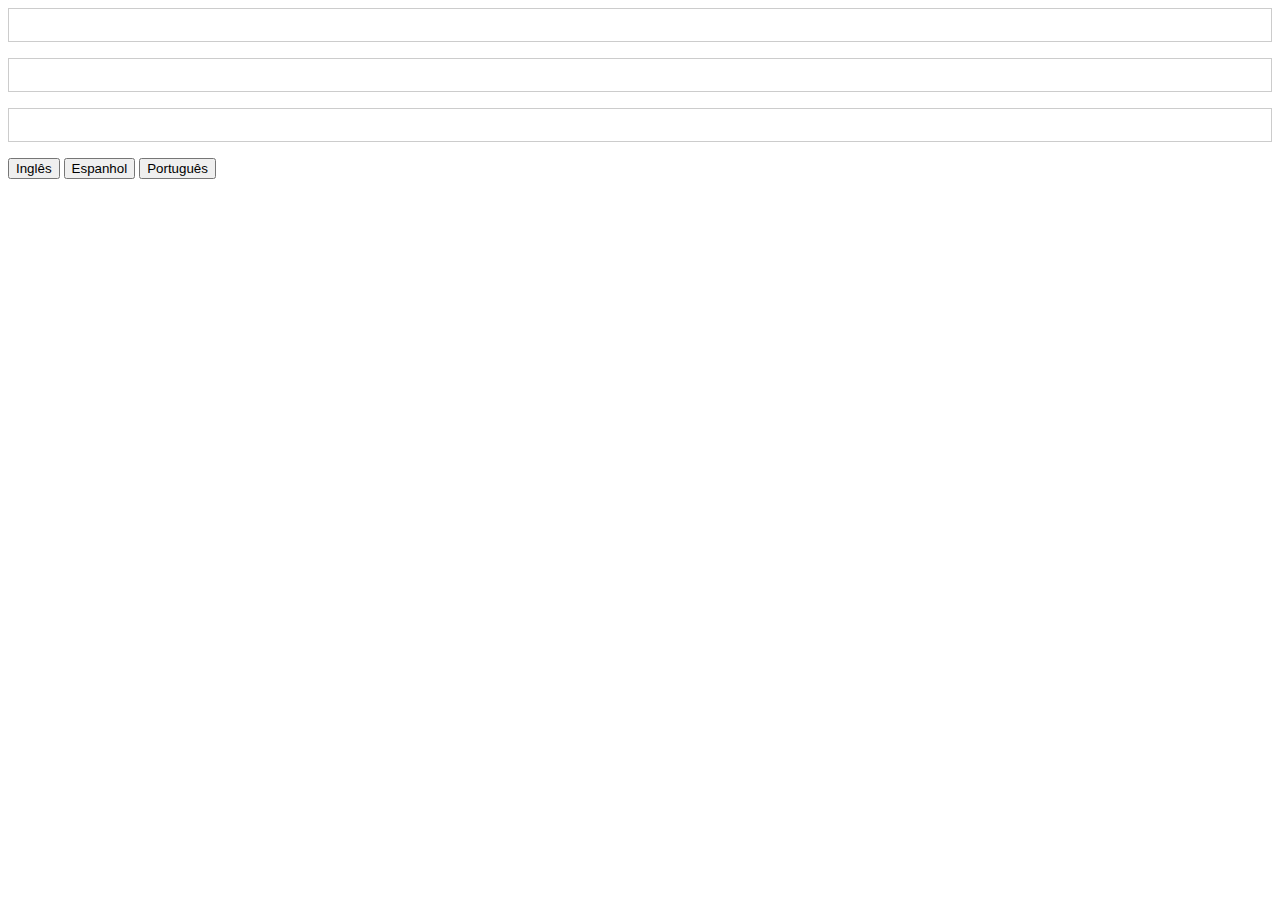
<file: multilang/Aprendizado/index.html>
<!DOCTYPE html>
<html lang="en">
<head>
    <meta charset="UTF-8">
    <meta name="viewport" content="width=device-width, initial-scale=1.0">
    <title>Document</title>
    <style>
        .conteudo{
            padding: 1em;
            border:1px solid #ccc;
            margin-bottom: 1em;
        }
        #idiomas{
            margin-top: 1em;;
        }
    </style>
</head>
<body>
    <div class="conteudo" id="paragrafo1"></div>
    <div class="conteudo" id="paragrafo2"></div>
    <div class="conteudo" id="paragrafo3"></div>

    <div class="idiomas">
        <button onclick="Escolher('en')">Inglês</button>
        <button onclick="Escolher('es')">Espanhol</button>
        <button onclick="Escolher('ptbr')">Português</button>
        
    </div>

    <script>
        function Escolher (idioma) {

            fetch(`textos_${idioma}.json`) 
                .then(resposta => resposta.json())
                .then(texto => {
                    document.getElementById('paragrafo1').innerHTML = texto.paragrafo1;
                    document.getElementById('paragrafo2').innerHTML = texto.paragrafo2;
                    document.getElementById('paragrafo3').innerHTML = texto.paragrafo3;
                })
                .catch(error => console.error('Erro buscando textos:', error));
        }
    </script>
    
</body>
</html>
</file>
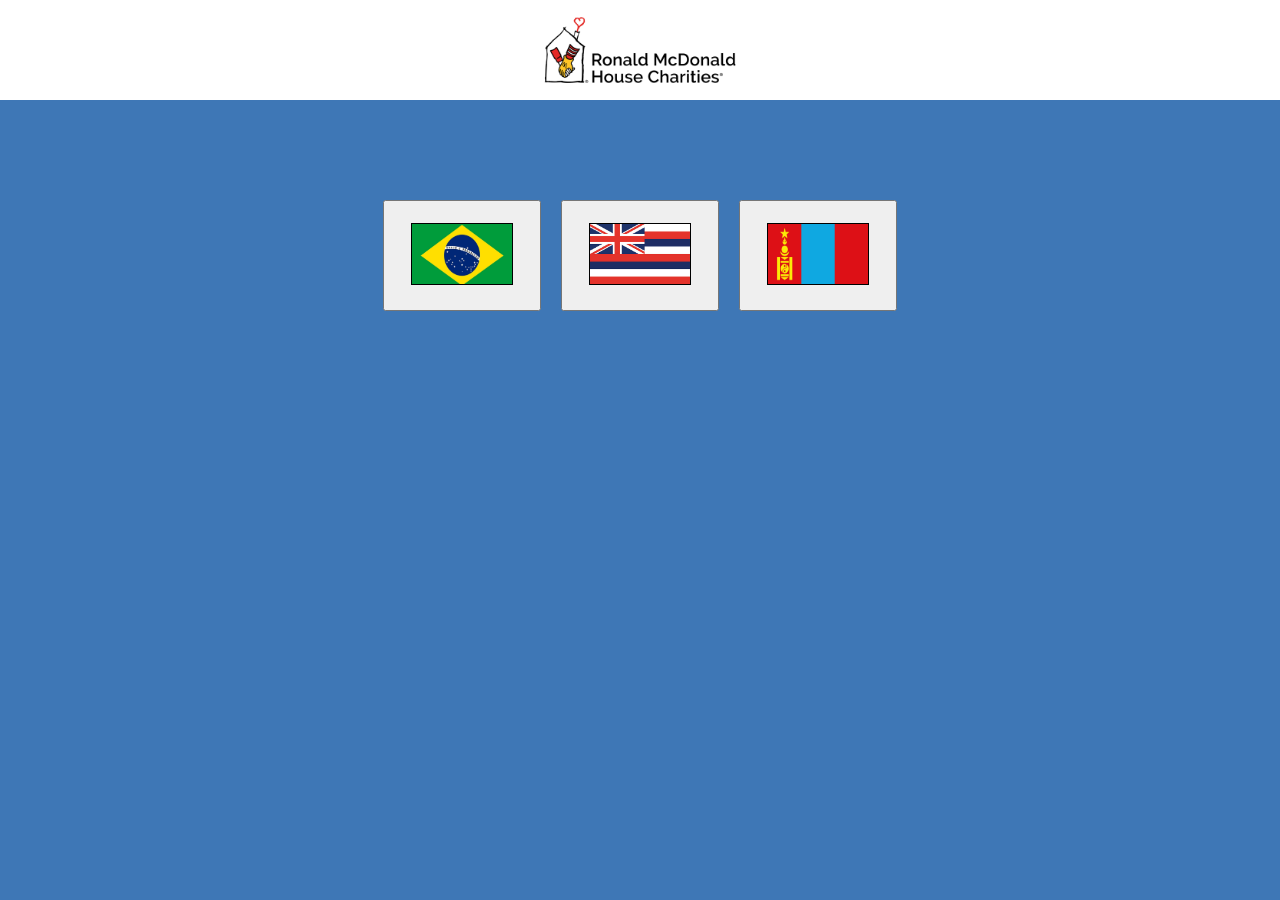
<file: multilang/Atividade/index.html>
<!DOCTYPE html>
<html lang="en">

<head>
    <meta charset="UTF-8">
    <meta name="viewport" content="width=device-width, initial-scale=1.0">
    <title>Document</title>
    <link rel="stylesheet" href="style.css">
    <link rel="preconnect" href="https://fonts.googleapis.com">
    <link rel="preconnect" href="https://fonts.gstatic.com" crossorigin>
    <link href="https://fonts.googleapis.com/css2?family=Poppins&display=swap" rel="stylesheet">
</head>

<body>
    <header>
        <div class="logo">
            <img src="imgs/RMHC Logo.png" alt="Nossa logo">
        </div>

    </header>

    <main>
        <div class="conteudo" id="paragrafo1"></div>
        <div class="conteudo" id="paragrafo2"></div>
        <div class="conteudo" id="paragrafo3"></div>
        <div class="conteudo" id="paragrafo4"></div>
        <div class="conteudo" id="paragrafo5"></div>
    </main>

    <div class="idiomas">

        <button class="botoes" onclick="Escolher('ptbr')">
            <img src="imgs/certa1.webp">
        </button>

        <button class="botoes" onclick="Escolher('ha')">
            <img src="imgs/certa.jpg">
        </button>

        <button class="botoes" onclick="Escolher('mo')">
            <img src="imgs/mongoliatt.png">
        </button>

    </div>



    <script src="main.js"></script>
</body>

</html>
</file>
<file: multilang/Atividade/style.css>
body,
h1,
h2,
h3,
p,
ul,
ol,
li {
    margin: 0;
    padding: 0;
    border: 0;
}

body {
    font-family: 'Poppins', sans-serif;
    font-size: 16px;
    line-height: 1.5;
    background-color: #3e77b6;
    color: white;

}

ul,
ol {
    list-style: none;
}

a {
    text-decoration: none;
    color: inherit;
}

img {
    max-width: 100%;
    height: auto;
}

header {
    display: flex;
    justify-content: space-around;
    height: 100px;
    background-color: #ffffff;
    align-items: center;
}

main {
    margin-left: 210px;
    margin-right: 210px;
    text-align: justify;
    justify-content: center;
    font-size: 20px;
}

.idiomas .botoes img {
    width: 100px;
    height: 60px;
    margin: 20px;
    border: 1px solid black;


}

.idiomas .botoes button {

    background-color: white;
    width: 100%;
    height: 100%;
}

.idiomas {
    align-items: center;
    text-align: center;
    justify-content: center;
    display: flex;
    flex-direction: row;
    gap: 20px;
    background-color: white;
}
#paragrafo1{
    margin-top: 20px;
    font-size: 30px;
    font-weight: 600;
}
#paragrafo2{
    margin-top: 10px;
}
#paragrafo3{
   font-weight: 600;
   margin-top: 20px;
}
#paragrafo4{
    margin-top: 10px;
}
#paragrafo5{
    margin-top: 3px;
}
.idiomas{
    margin-top: 100px;
    background-color: #3e77b6;
}
.logo{
    width: 224px;
    height: 100px;

}
</file>
